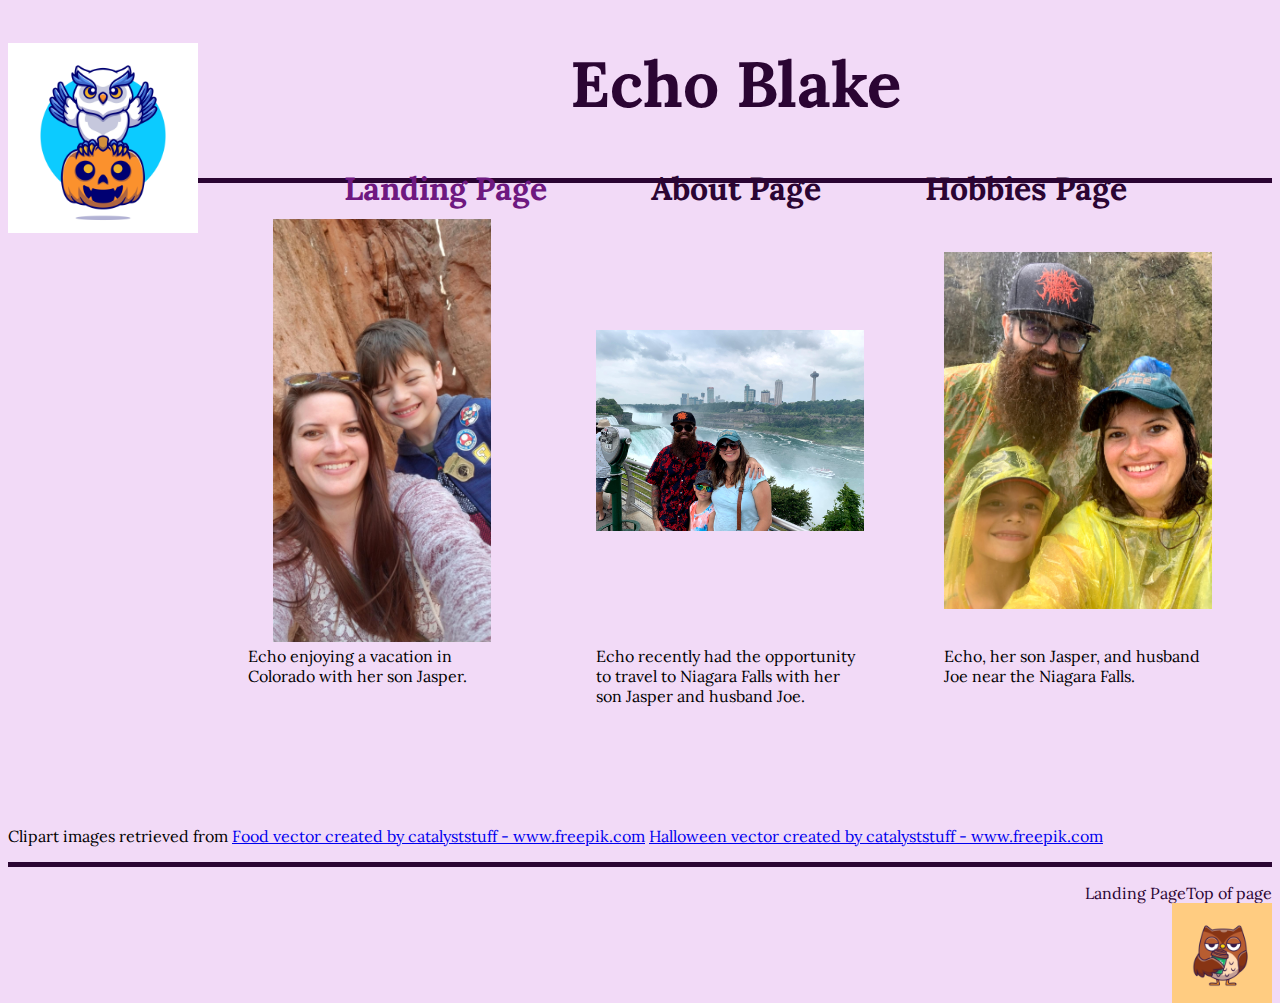
<file: index.html>
<!--
    Blake, Milo
    Module 7.3
    09/18/2021
    bioSite
-->
<!DOCTYPE html>
<html lang = "en">
    <head>
        <title>Landing Page for bioSite</title>

        <!--Meta Tags-->
        <meta name = "description" content = "" />
        <meta name = "keywords" content = "" />
        <meta name = "robots" content = "nofollow" />
        <meta name = "author" content = "Milo Blake" />

        <!--Links-->
        <link href = "StyleSheet.css" type = "text/css" rel = "stylesheet">
        <link href = "https://fonts.googleapis.com/css2?family=Lora:wght@400;500;700&display=swap" rel="stylesheet">
    </head>

    <body>
        <header id = "banner">
            <img src ="Images/PumpkinOwl.jpg" alt = "Picture of an owl on a pumpkin"/>
            <h1>Echo Blake</h1>
            <div id = "navbar">
                <a class ="active" href = "index.html">Landing Page</a>
                <a href = "AboutPage.html">About Page</a>
                <a href = "HobbiesPage.html">Hobbies Page</a>
            </div>
        </header>

        <div class = "threeimageblock">
            
            <figure> <img src = "Images/Echo_7.jpg" alt = "Echo with her son Jasper"/> 
            <figcaption>Echo enjoying a vacation in Colorado with her son Jasper.</figcaption>
            </figure> 

            <figure> <img src = "Images/Echo_5.jpg" alt = "Echo with her son Jasper and husband Joe"/> 
            <figcaption>Echo recently had the opportunity to travel to Niagara Falls with her son Jasper and husband Joe.</figcaption>
            </figure> 

            <figure> <img src = "Images/Echo_6.jpg" alt = "Echo with her son Jasper and husband Joe"/> 
            <figcaption>Echo, her son Jasper, and husband Joe near the Niagara Falls.  </figcaption>
            </figure> 
           
        </div><!--End of div containing images -->

        <div> 
            <p>Clipart images retrieved from <a href='https://www.freepik.com/vectors/food' target = "_blank">Food vector created by catalyststuff - www.freepik.com</a>
            <a href='https://www.freepik.com/vectors/halloween' target = "_blank">Halloween vector created by catalyststuff - www.freepik.com</a>
            </p>
        </div>

        <footer>
            <p>
                <a href = "#banner">Top of page</a>
                <a href = "index.html">Landing Page</a>
                <img src = "Images/CoffeeOwl.jpg" alt = "CoffeeOwl" />
            </p>
        </footer>
    </body>
</html>
</file>
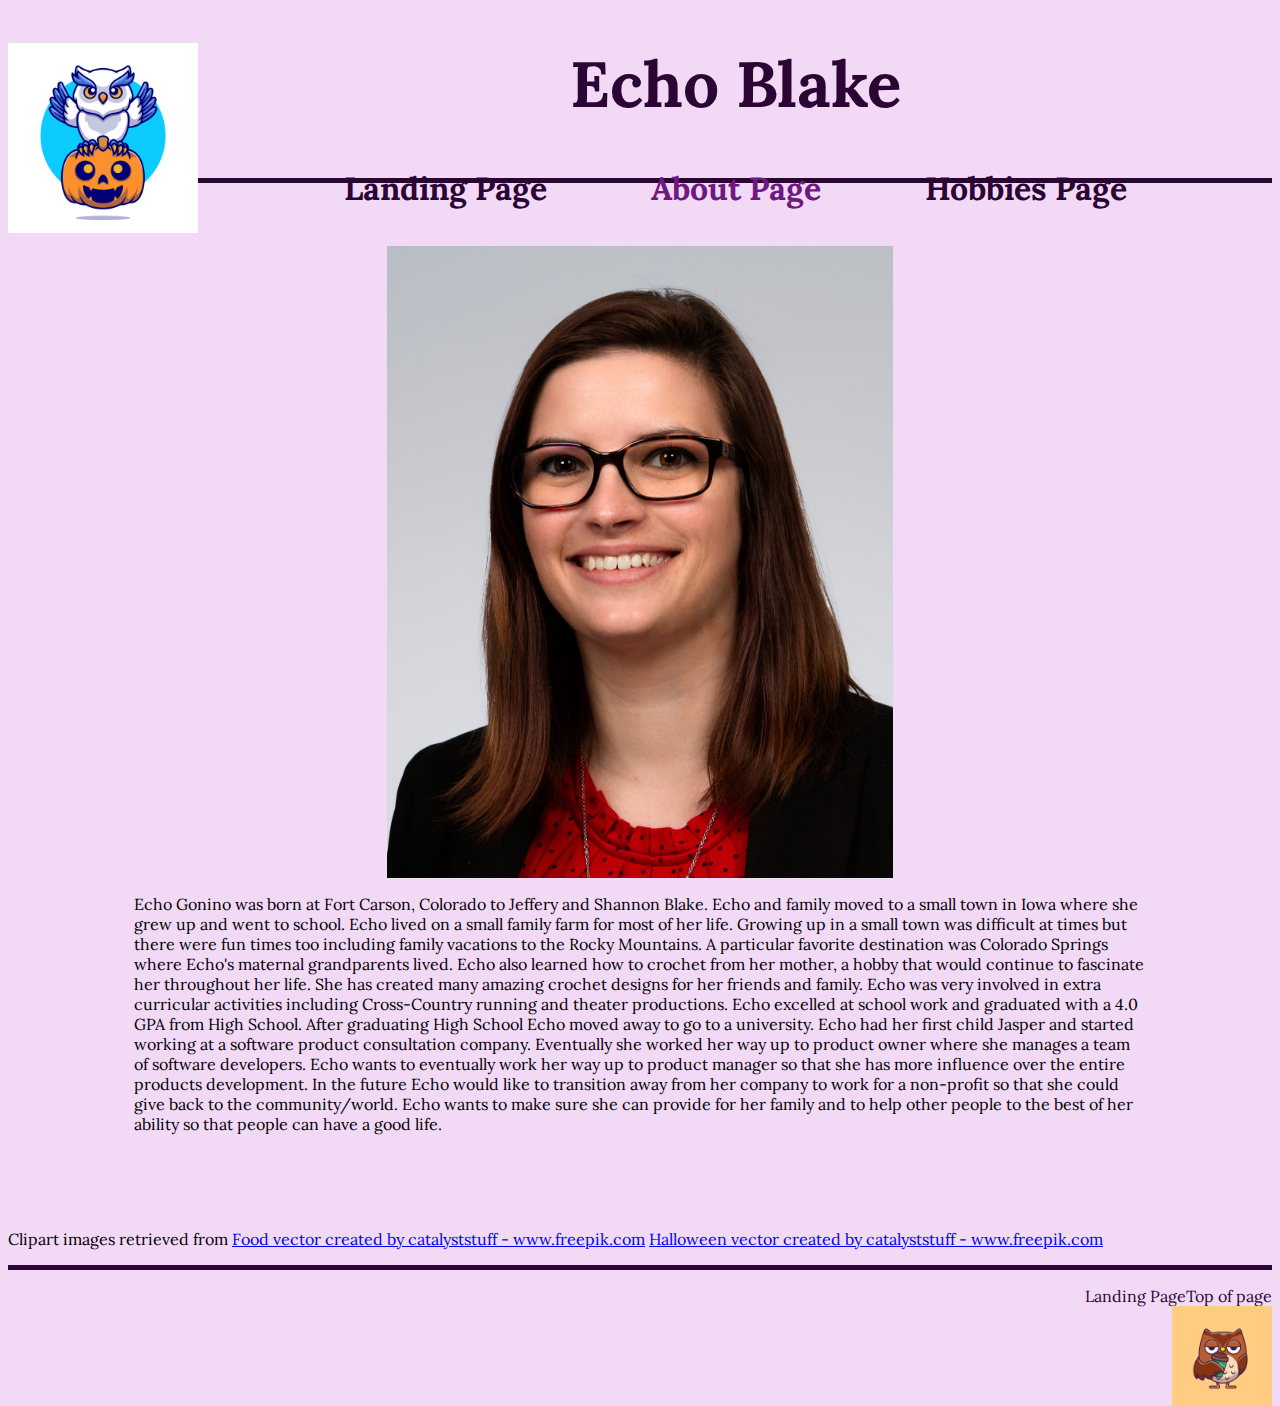
<file: AboutPage.html>
<!--
    Blake, Milo
    Module 7.3
    09/18/2021
    bioSite
-->
<!DOCTYPE html>
<html lang = "en">
    <head>
        <title>About Page for bioSite</title>

        <!--Meta Tags-->
        <meta name = "description" content = "" />
        <meta name = "keywords" content = "" />
        <meta name = "robots" content = "nofollow" />
        <meta name = "author" content = "Milo Blake" />

        <!--Links-->
        <link href = "StyleSheet.css" type = "text/css" rel = "stylesheet">
        <link href = "https://fonts.googleapis.com/css2?family=Lora:wght@400;500;700&display=swap" rel="stylesheet">
    </head>

    <body>
        <header id = "banner">
            <img src ="Images/PumpkinOwl.jpg" alt = "Picture of an owl on a pumpkin"/>
            <h1>Echo Blake</h1>
            <div id = "navbar">
                <a href = "index.html">Landing Page</a>
                <a class = "active" href = "AboutPage.html">About Page</a>
                <a href = "HobbiesPage.html">Hobbies Page</a>
            </div>
        </header>
        
        <div id ="formalinfo">
            <div id = "formalImage"> <img src = "Images/Echo_3.jpg" alt = "Formal Picture of Echo"/> </div>
            <p>	Echo Gonino was born at Fort Carson, Colorado to Jeffery and Shannon Blake.  Echo and family moved to a small town in Iowa where she grew up and went to school.  Echo lived on a small family farm for most of her life.  Growing up in a small town was difficult at times but there were fun times too including family vacations to the Rocky Mountains.  A particular favorite destination was Colorado Springs where Echo's maternal grandparents lived.  Echo also learned how to crochet from her mother, a hobby that would continue to fascinate her throughout her life.  She has created many amazing crochet designs for her friends and family.  Echo was very involved in extra curricular activities including Cross-Country running and theater productions.  Echo excelled at school work and graduated with a 4.0 GPA from High School.  
                After graduating High School Echo moved away to go to a university.  Echo had her first child Jasper and started working at a software product consultation company.  Eventually she worked her way up to product owner where she manages a team of software developers.  Echo wants to eventually work her way up to product manager so that she has more influence over the entire products development.  In the future Echo would like to transition away from her company to work for a non-profit so that she could give back to the community/world.  Echo wants to make sure she can provide for her family and to help other people to the best of her ability so that people can have a good life.  </p>
        </div>

        <div> 
            <p>Clipart images retrieved from <a href='https://www.freepik.com/vectors/food' target = "_blank">Food vector created by catalyststuff - www.freepik.com</a>
            <a href='https://www.freepik.com/vectors/halloween' target = "_blank">Halloween vector created by catalyststuff - www.freepik.com</a>
            </p>
        </div>

        <footer>
            <p>
                <a href = "#banner">Top of page</a>
                <a href = "index.html">Landing Page</a>
                <img src = "Images/CoffeeOwl.jpg" alt = "CoffeeOwl" />
            </p>
        </footer>
    </body>
</html>
</file>
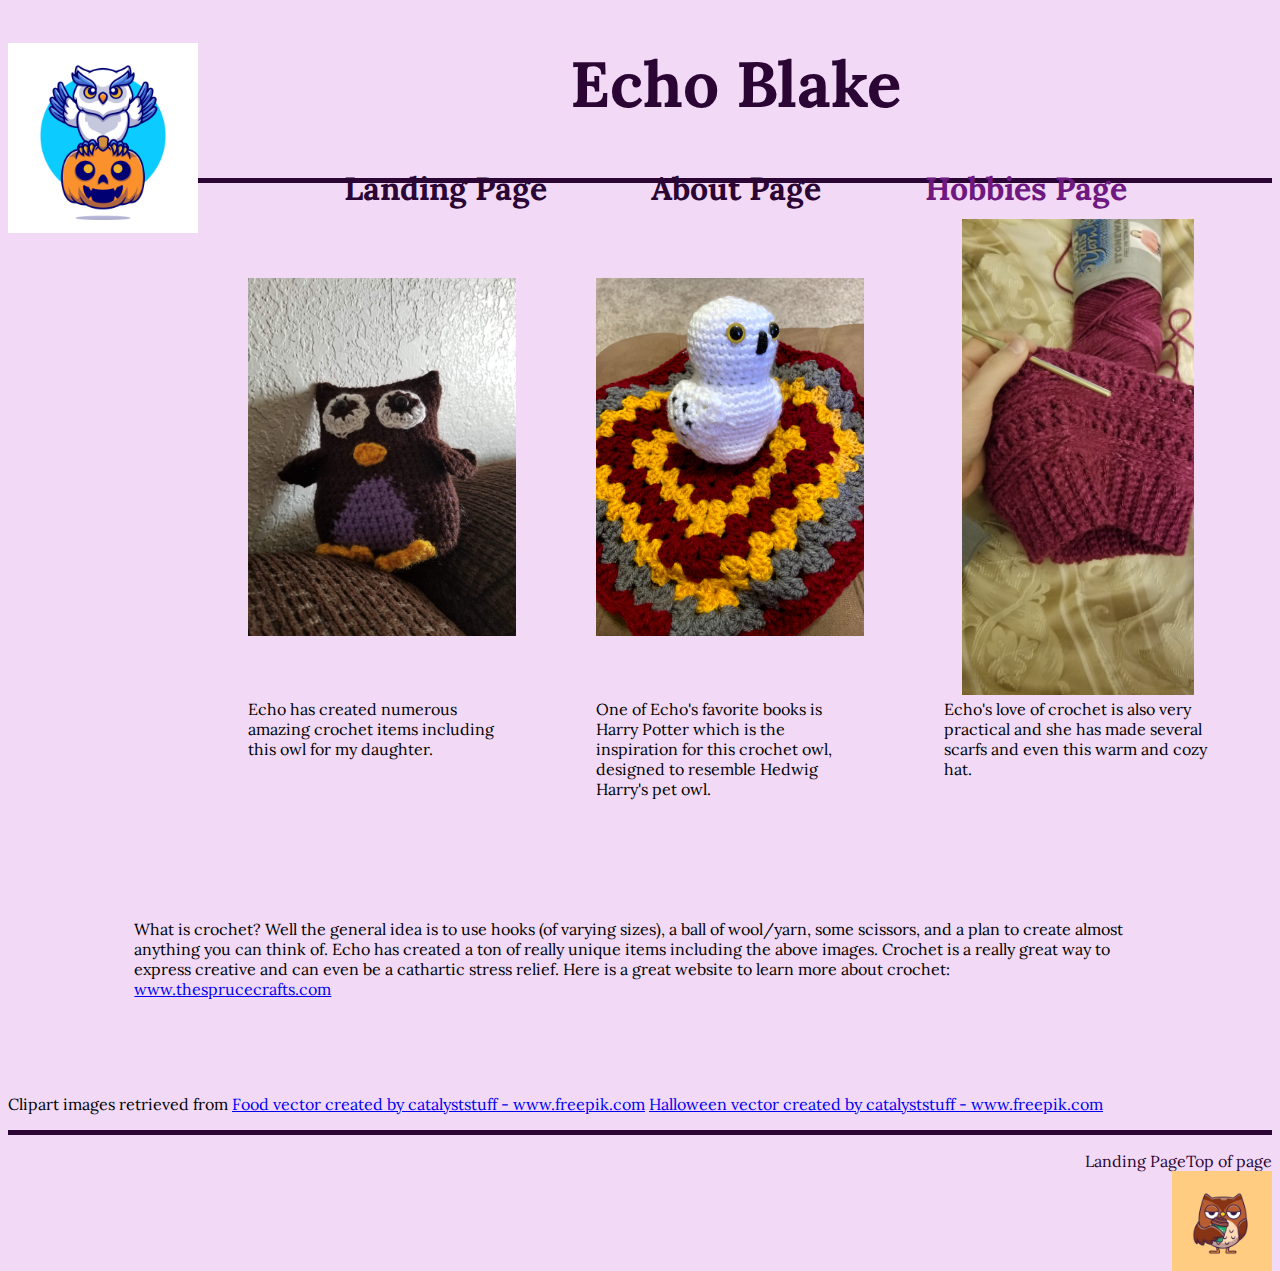
<file: HobbiesPage.html>
<!--
    Blake, Milo
    Module 7.3
    09/18/2021
    bioSite
-->
<!DOCTYPE html>
<html lang = "en">
    <head>
        <title>Hobbies Page for bioSite</title>

        <!--Meta Tags-->
        <meta name = "description" content = "" />
        <meta name = "keywords" content = "" />
        <meta name = "robots" content = "nofollow" />
        <meta name = "author" content = "Milo Blake" />

        <!--Links-->
        <link href = "StyleSheet.css" type = "text/css" rel = "stylesheet">
        <link href = "https://fonts.googleapis.com/css2?family=Lora:wght@400;500;700&display=swap" rel="stylesheet">
    </head>

    <body>
        <header id = "banner">
            <img src ="Images/PumpkinOwl.jpg" alt = "Picture of an owl on a pumpkin"/>
            <h1>Echo Blake</h1>
            <div id = "navbar">
                <a href = "index.html">Landing Page</a>
                <a href = "AboutPage.html">About Page</a>
                <a class = "active" href = "HobbiesPage.html">Hobbies Page</a>
            </div>
        </header>
        
        <div class = "threeimageblock">
            <figure><img src = "Images/Echo_1.jpg" alt = "crochet owl"/>
            <figcaption>Echo has created numerous amazing crochet items including this owl for my daughter.</figcaption>
            </figure> 
 
            <figure><img src = "Images/Echo_4.jpg" alt = "crochet harry potter owl"/>
            <figcaption>One of Echo's favorite books is Harry Potter which is the inspiration for this crochet owl, designed to resemble Hedwig Harry's pet owl.</figcaption>
            </figure> 
 
            <figure><img src = "Images/Echo_2.jpg" alt = "inprogress crochet cap"/>
            <figcaption>Echo's love of crochet is also very practical and she has made several scarfs and even this warm and cozy hat.</figcaption>
            </figure> 

        </div><!--End of Images division-->

        <div id = "crochet">
            <p>What is crochet?  Well the general idea is to use hooks (of varying sizes), a ball of wool/yarn, some scissors, and a plan to create almost anything you can think of.
                Echo has created a ton of really unique items including the above images.  Crochet is a really great way to express creative and can even be a cathartic stress relief.  
                Here is a great website to learn more about crochet: <a href = "https://www.thesprucecrafts.com/how-to-crochet-for-beginners-979092" target = "_blank">www.thesprucecrafts.com</a>
            </p>
        </div>

        <div> 
            <p>Clipart images retrieved from <a href='https://www.freepik.com/vectors/food' target = "_blank">Food vector created by catalyststuff - www.freepik.com</a>
            <a href='https://www.freepik.com/vectors/halloween' target = "_blank">Halloween vector created by catalyststuff - www.freepik.com</a>
            </p>
        </div>

        <footer>
            <p>
                <a href = "#banner">Top of page</a>
                <a href = "index.html">Landing Page</a>
                <img src = "Images/CoffeeOwl.jpg" alt = "CoffeeOwl" />
            </p>
        </footer>
    </body>
</html>
</file>
<file: StyleSheet.css>
/*
Blake, Milo
Module 7.3
09/18/2021
bioSite
*/

* {
    font-family: Lora, Times, "Times New Roman", serif;
    
}

body {
    background-color: #f2daf7;
}
/* Header Styles*/
 header img {
     width:190px;
     height: 190px;
     float: left;
     object-fit: contain;
}
 header {
     border-bottom: 5px solid #2B0533;
     height:15vh;
     
 }
 header h1 {
     color:#2B0533;
     text-align:center;
     font-size: 400%;
 
 }

 header #navbar {
     width:100%;
     text-align: center;

 }
header a {
    text-decoration: none;
    color: #2B0533;
    font-weight: bold; 
    font-size: 200%;
    margin-right: 50px;
    margin-left:50px;
}

header a:hover {
    color: #6E1880;
}

header a.active {
    color: #6E1880;
}

 /* Images Styles*/
 .threeimageblock {
     margin:10px;
     max-height:75%;
     max-width:100%;
     display: grid;
     grid-template-columns: 1fr 1fr 1fr; 
     padding: 10px;
 }
 
.threeimageblock img {
    width: 100%;
    height:75%;
    object-fit: contain;
    text-align:center;
}


#formalImage img {
    display: block;    
    max-height:50%;
    max-width: 50%;
    object-fit:contain;
    margin-left: auto;
    margin-right:auto;

}


 /*Footer Styles*/
 footer {
     border-top: 5px solid #2B0533;
     background-color: #BAC9A5;
 }
footer a {
    text-decoration:none;
    color:#2B0533;
    float:right;
}
footer a:hover {
    text-decoration:underline;
    color:#6E1880;
}

 footer img {
     float:right;
     width:100px;
     height:100px;
     object-fit: contain;
     clear:right;
 }

 /*Text Styles*/

 #formalinfo {
     padding: 5% 10% 5%;
 }
 #crochet {
     padding: 1% 10% 5%;
 }
 #crochet a {

 }
</file>
